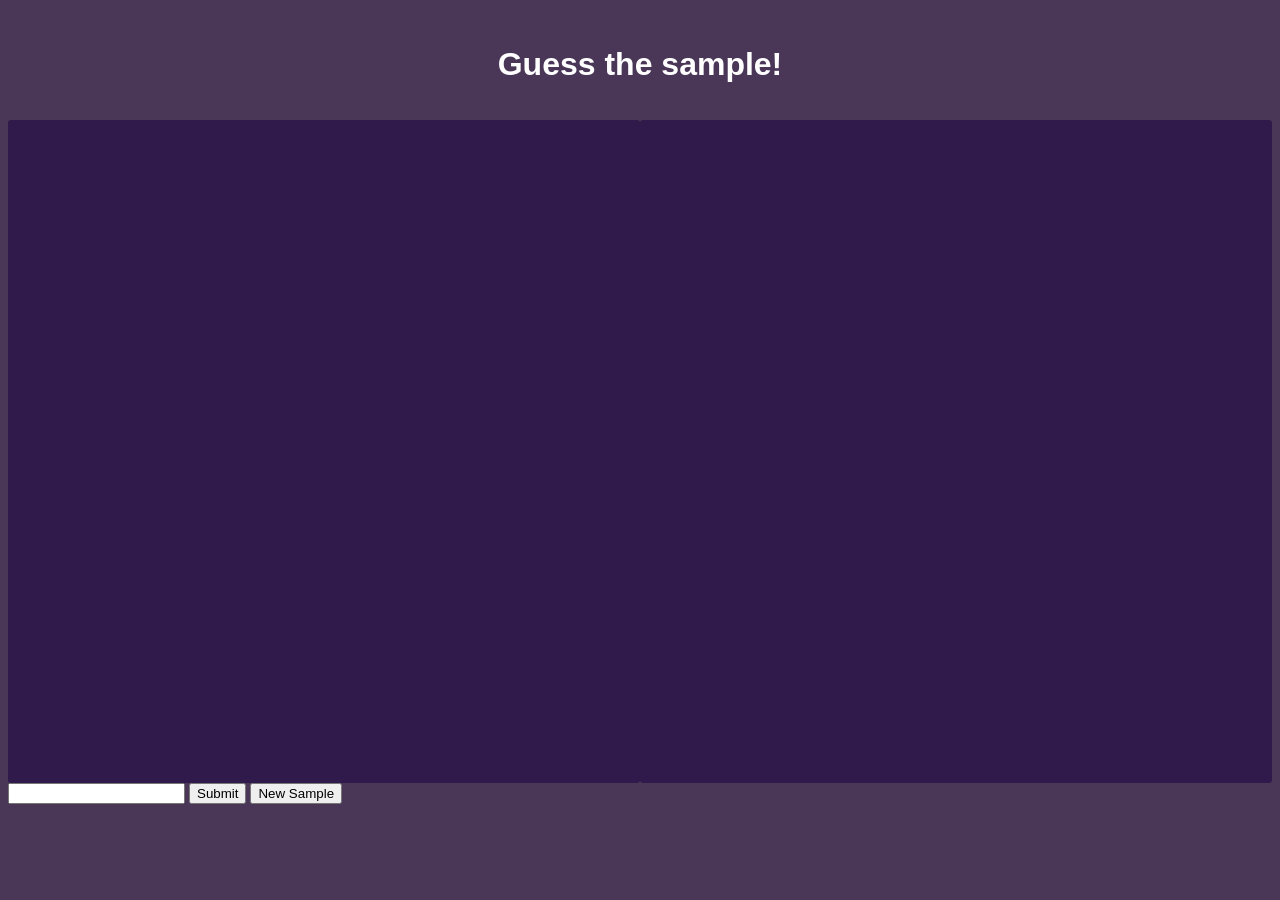
<file: index.html>
<html>
    <link rel="stylesheet" href="main.css">

    <div class="title-container">
        <h1 class="title">Guess the sample!</h1>
    </div>
    
    <div class="side-by-side">
        <div class="video-container">
            <iframe class="video" id="sample_video" title="YouTube video player" frameborder="0" allow="accelerometer; autoplay; clipboard-write; encrypted-media; gyroscope; picture-in-picture; web-share" allowfullscreen></iframe>
        </div>
    
        <div class="video-container">
            <iframe class="video" id="song_video" style="display:'None';" title="YouTube video player" frameborder="0" allow="accelerometer; autoplay; clipboard-write; encrypted-media; gyroscope; picture-in-picture; web-share" allowfullscreen></iframe>
        </div>
    </div>
    
    <div class="input-section">
        <input type="text" id="guess_input">
        <button id="submit">Submit</button>
        <button id="get_new">New Sample</button>
    </div>

    <script type="text/javascript" src="guesser.js"></script>
</html>
</file>
<file: main.css>
.title {
    font-family: Verdana, sans-serif;
    text-align: center;
    padding: 0.5%;
    color:white;
}

.title-container {
    padding: 10px;
}

body {
    background-color: #4a3758;
}

.video-container {
    height: 100%;
    width: 40%;
    border-radius: 3px;
    background-color: #301A4B;
    flex: 50%;
    width: 100%;
}

.video {
    width: 100%;
    height: 75%;
    top: 12.5%;
    position: relative;
}

.side-by-side {
    height:75%;
    display: flex;
}

/* .input-section {
    position:sticky;
} */
</file>
